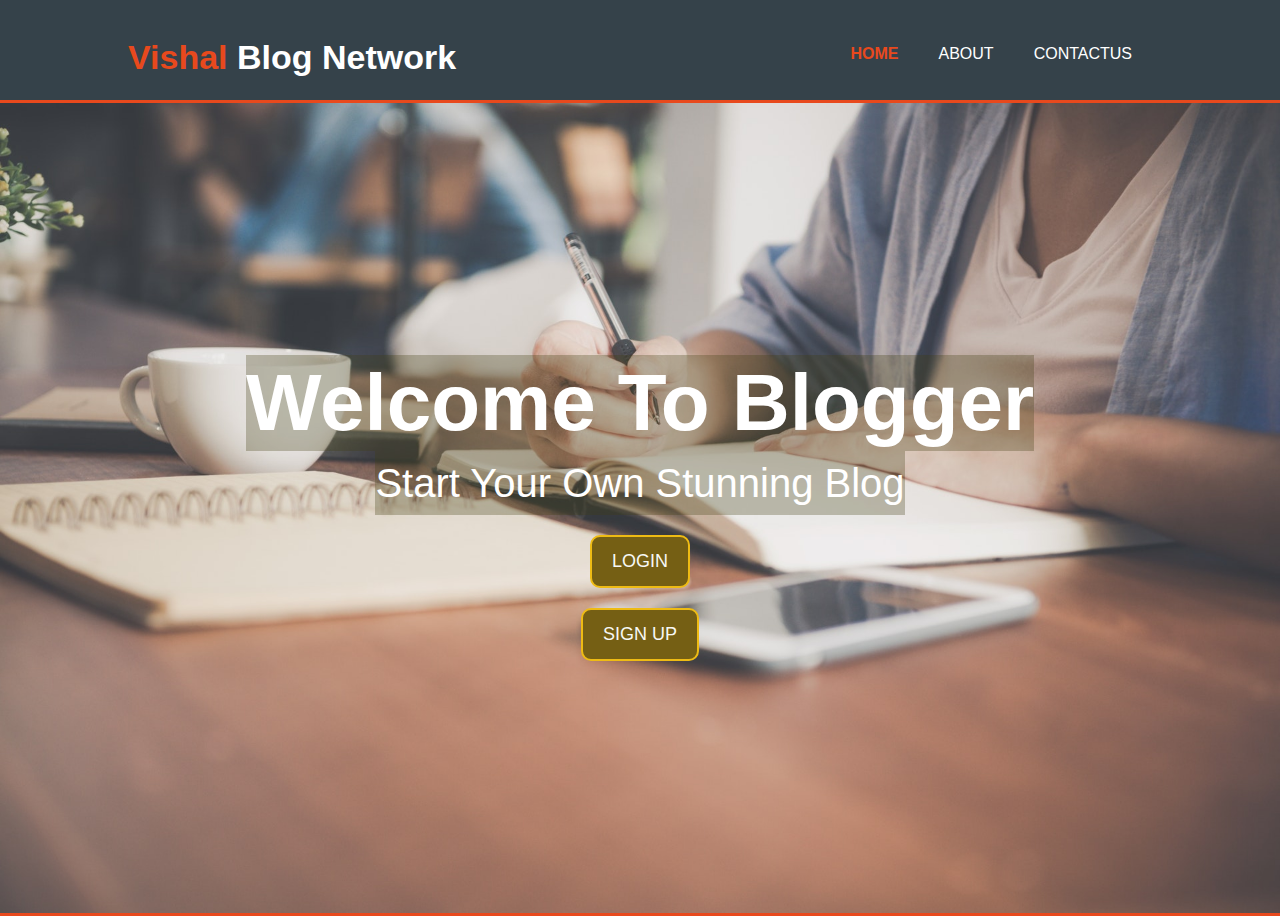
<file: index.html>
<!DOCTYPE html>
<html lang="en">
<head>
    <meta charset="UTF-8">
    <meta name="viewport" content="width=device-width, initial-scale=1.0">
    <meta http-equiv="X-UA-Compatible" content="ie=edge">
    <title>Index</title>
    <link rel="stylesheet" href="./css/nav.css">
    <link rel="stylesheet" href="./css/index.css">
</head>
<body>

    <div class="sticky">
        <header>
            <div class="container">
                <div id="branding">
                    <h1><span class="highlite">Vishal</span> Blog Network</h1>
                </div>
                <nav>
                    <ul>
                        <li class="current"><a href="index.html">Home</a></li>
                        <li><a href="#">About</a></li>
                        <li><a href="#">contactUs</a></li>
                    </ul>
                </nav>
            </div>
        </header>
    </div>

<header id="showcase">
    <h1>Welcome To Blogger</h1>
    <p>Start Your Own Stunning Blog</p>
    <a href="login.html" class="button">Login</a>
    <a href="signup.html" class="button">Sign Up</a>
</header>

  
</body>
</html>
</file>
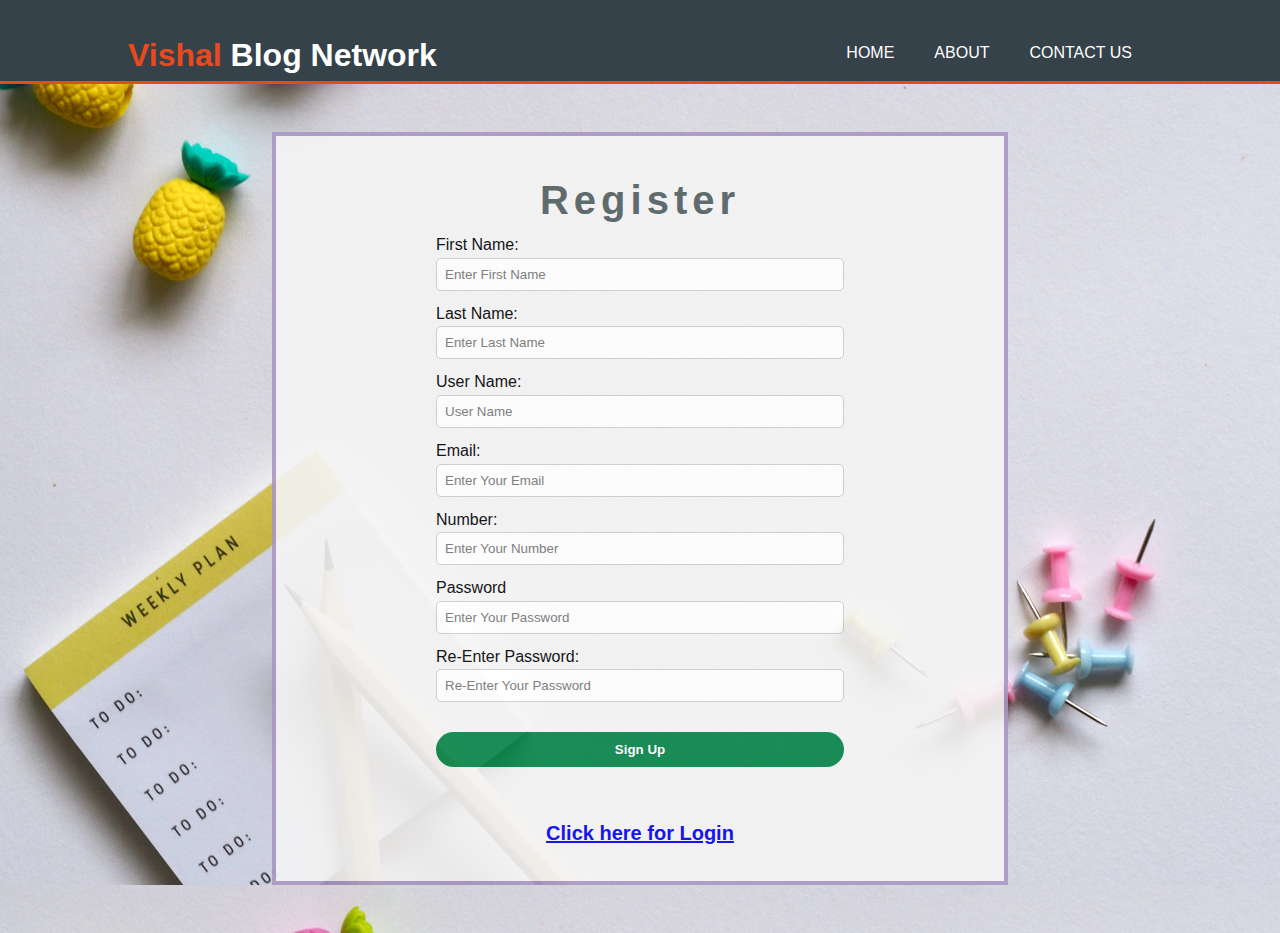
<file: signup.html>
<!DOCTYPE html>
<html lang="en">
<head>
    <meta charset="UTF-8">
    <meta name="viewport" content="width=device-width, initial-scale=1.0">
    <meta http-equiv="X-UA-Compatible" content="ie=edge">
    <title>Registration</title>
    <link rel="stylesheet" href="./css/nav.css">
    <link rel="stylesheet" href="./css/log-reg.css">
</head>
<body>
    <div class="sticky">
        <header>
            <div class="container">
                <div id="branding">
                    <h1><span class="highlite">Vishal</span> Blog Network</h1>
                </div>
                <nav>
                    <ul>
                        <li><a href="index.html">Home</a></li>
                        <li><a href="#">About</a></li>
                        <li><a href="#">contact Us</a></li>
                    </ul>
                </nav>
            </div>
        </header>
    </div>
    
    <section class="container-form">
        <form id="my-form" action="login.html" name="login" onsubmit="return validateForm()" method="POST">
            <h1>Register</h1>

            <div>
                <label for="">First Name:</label>
                <input type="text" name="fname" placeholder="Enter First Name" id="fname" onblur="validate('fname', 'fnameErr')" onkeypress="validate('fname', 'fnameErr')">
            <p id="fnameErr" style="display:none">*Required</p>
            </div>

            <div>
                <label for="">Last Name:</label>
                <input type="text" name="lname" placeholder="Enter Last Name" id="lname" onblur="validate('lname', 'lnameErr')" onkeypress="validate('lname', 'lnameErr')">
                <p id="lnameErr" style="display:none">*Required</p>
            </div>

            <div>
                <label for="">User Name:</label>
                <input type="text" name="lname" placeholder="User Name" id="uname" onblur="validate('uname', 'unameErr')" onkeypress="validate('uname', 'unameErr')">
                <p id="unameErr" style="display:none">*Required</p>
            </div>

            <div>
                <label for="email">Email:</label>
                <input type="email" name="email" placeholder="Enter Your Email" id="email" onblur="validate('email', 'emailErr')" onkeypress="validate('email', 'emailErr')">
                <p id="emailErr" style="display:none">*Required</p>
            </div>

            <div>
                <label for="">Number:</label>
                <input type="number" name="lname" placeholder="Enter Your Number" id="num" onblur="validate('num', 'numErr')" onkeypress="validate('num', 'numErr')">
                <p id="numErr" style="display:none">*Required</p>
            </div>

            <div>
                <label for="">Password</label>
                <input type="password" name="pass1" placeholder="Enter Your Password" id="pass1" onblur="validate('pass1', 'pass1Err')" onkeypress="validate('pass1', 'pass1Err')">
                <p id="pass1Err" style="display:none">*Required</p>
            </div>

            <div>
                <label for="">Re-Enter Password:</label>
                <input type="password" name="pass2" placeholder="Re-Enter Your Password" id="pass2" onblur="validatePass()">
                <p id="pass2Err" style="display:none">*Required</p>
            </div>

            <button class="btn" type="submit" value="submit">Sign Up</button>

            <h3><a href="login.html">Click here for Login</a></h3>

        </form>
    </section>
    

   <script src="./js/validate.js"></script> 
</body>
</html>
</file>
<file: css/nav.css>
*{
  margin:0;
  padding:0;
}

body{
  margin:0;
  font-family: Arial, "Helvetica Neue", Helvetica, sans-serif;
  line-height:1.6;
}

.container
{
    width: 80%;
    margin: auto;
    overflow: hidden;
}

ul
{
    margin: 0;
    padding: 0;
}

header
{
    background: #35424a;
    color: #ffffff;
    padding-top: 30px;
    min-height: 70px;
    border-bottom: #e8491d 3px solid;
}

header a
{   
    color: #ffffff;
    text-decoration: none;
    text-transform: uppercase;
    font-size: 16px;
}

header li
{
    float: left;
    display: inline;
    padding: 0 20px 0 20px;
}

header #branding
{
    float: left;
}

header #branding h1
{
    margin: 0;
}

header nav
{
    float: right;
    margin-top: 10px;
}

header .highlite, header .current a
{
    color: #e8491d;
    font-weight: bold;
}

header a:hover
{
    color: #cccccc;
    font-weight: bold;
}

.sticky
{
    position: -webkit-sticky;
    position: sticky;
    top: 0;
}
</file>
<file: css/index.css>
*{
  margin:0;
  padding:0;
}

body{
  margin:0;
  font-family: Arial, "Helvetica Neue", Helvetica, sans-serif;
  font-size:17px;
  /* color:#926239; */
  line-height:1.6;
}

#showcase{
  background-image:url('../imgs/index.jpg');
  background-size:cover;
  background-position:center;
  height:90vh;
  display:flex;
  flex-direction:column;
  justify-content:center;
  align-items:center;
  text-align:center;
  padding:0 20px;
}

#showcase h1{
  font-size:80px;
  line-height:1.2;
  background-color: #413c104b;
}

#showcase p{
  font-size:40px;
  background-color: #413c104b;
}

#showcase .button{
  font-size:18px;
  text-decoration:none;
  color:#f7f8f5;
  border:#eebb14 2px solid;
  background: #755f14;
  padding:10px 20px;
  border-radius:10px;
  margin-top:20px;
}

#showcase .button:hover{
  background:#926239;
  color:#fff;
}

#showcase .btn
{
    margin: 25px;
    display: inline;
}
</file>
<file: css/log-reg.css>
* {
  margin: 0;
  padding: 0;
  box-sizing: border-box;
}

body {
  font-family: Arial, Helvetica, sans-serif;
  line-height: 1.6;
  background-image: url('../imgs/background.jpg');
  background-size: 100%;

  background-size:cover;
  background-position:center;
  height:90vh;
  
}

.container-form {
  margin: auto;
  width: 800px;
  overflow: auto;
  padding: 3rem 2rem;
}

.container-form h1
{
  align-items:center;
  text-align:center;
  font-size: 40px;
  font-weight: bold;
  color: rgb(81, 95, 97);
  letter-spacing: 5px;
}

.container-form h3
{
  align-items:center;
  text-align:center;
  font-size: 20px;
  font-weight: bolder;
  color: rgb(6, 92, 141);
  padding-top: 30px;
}


#my-form {
  padding-top: 2rem;
  padding-bottom: 2rem;
  padding-left: 10rem;
  padding-right: 10rem;
  background: #f4f4f4;
  opacity: 0.9;
  border: 4px solid rgb(169, 151, 197);
}

#my-form label {
  display: block;
}

#my-form input[type='text'], input[type='password'], input[type='email'], input[type='number'] {
  width: 100%;
  padding: 8px;
  margin-bottom: 10px;
  border-radius: 5px;
  border: 1px solid #ccc;
}

.btn {
  display: block;
  width: 100%;
  padding: 10px 15px;
  border: 0;
  background: rgb(5, 131, 72);
  color: #fff;
  border-radius: 100px;
  margin: 20px 0;
  font-weight: bold;
}

.btn:hover {
  background: rgb(2, 71, 2);
}

.bg-dark {
  background: #333;
  color: #fff;
}

/* .error {
  background: rgb(221, 73, 73);
  color: #fff;
  padding: 5px;
  margin: 5px;
} */

.val-php
{
  color: red;
}
</file>
